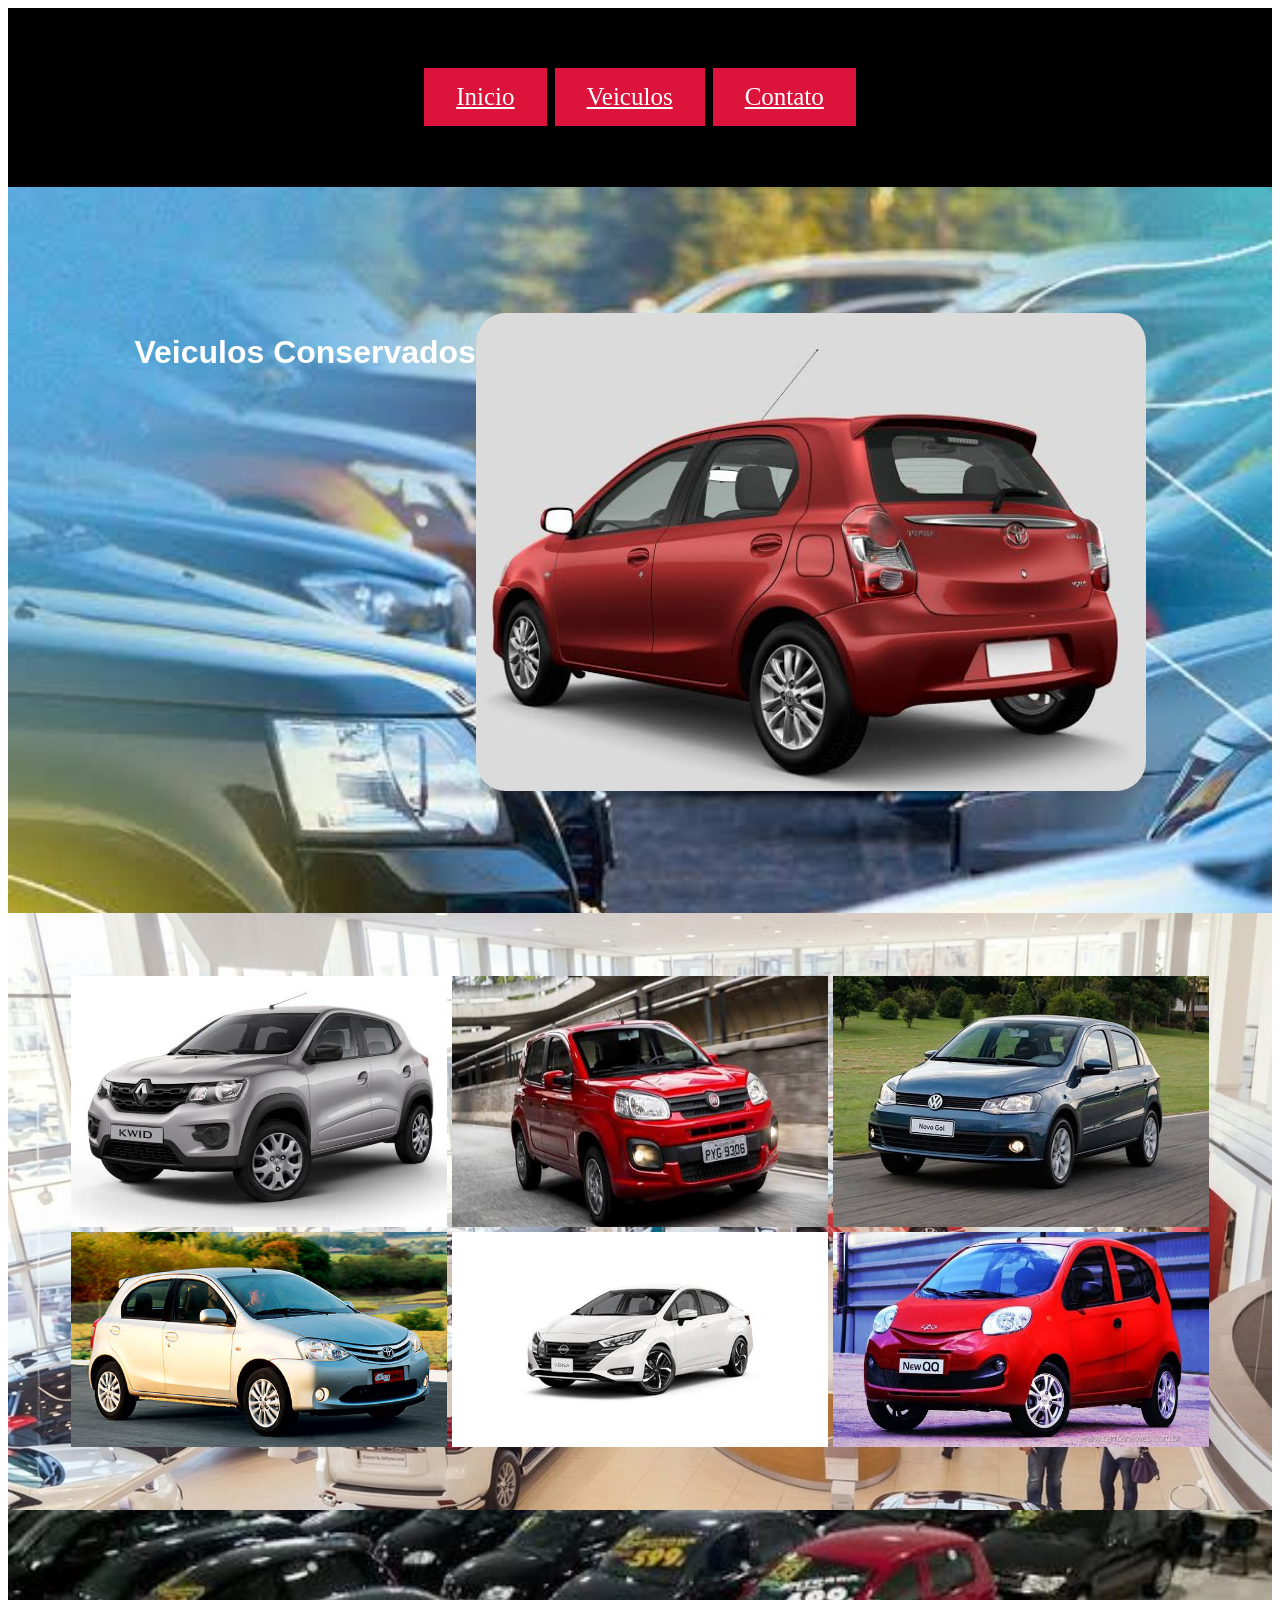
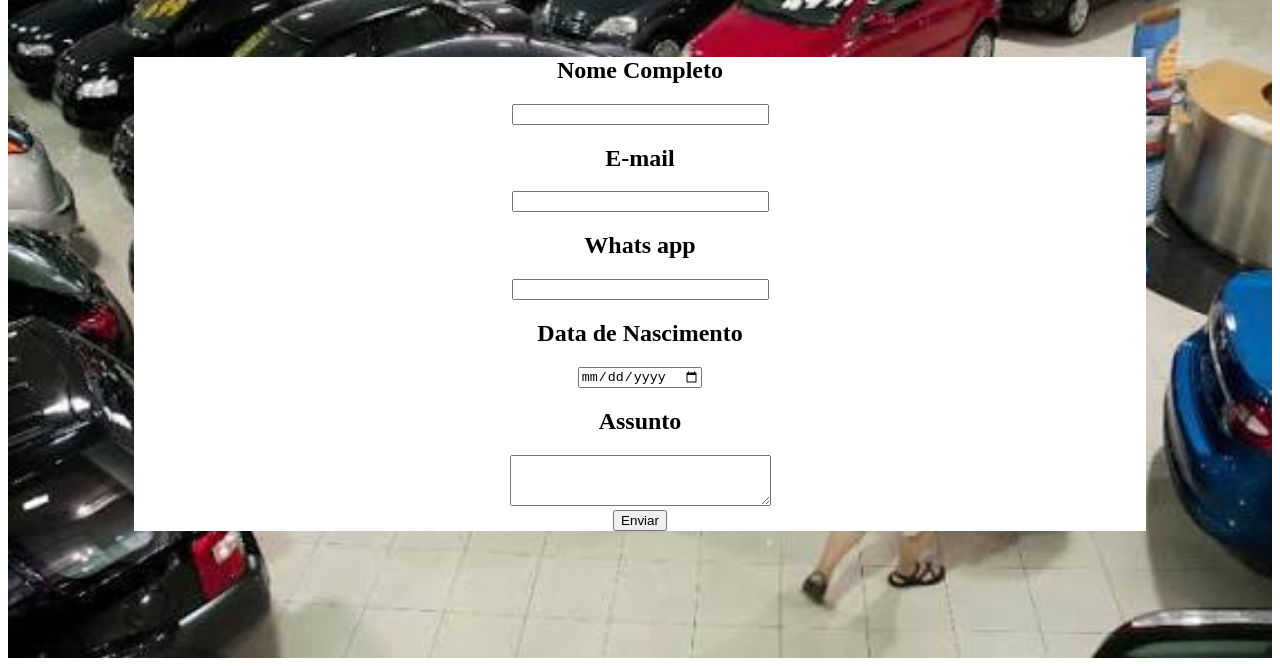
<file: index.html>
<!DOCTYPE html>
<html lang="pt-br">
<head>
    <meta charset="UTF-8">
    <meta name="viewport" content="width=device-width, initial-scale=1.0">
    <link rel="stylesheet" href="style.css">
    <title>Revenda de Carros</title>
</head>
<body>


<div class="menu" id="menu">


<ul>
  <li><a href="#menu">Inicio</a></li>
  <li><a href="#carros">Veiculos</a></li>
  <li><a href="#rodape">Contato</a></li>  
</ul>

</div>








</div>




<div class="cabecalho">
<div><h1>Veiculos Conservados</h1>
</div>

<div><img class="logo" src="abc.jfif" width="90%" height="90%"></div>


</div>





 <div class="mostra" id="carros">


<img src="kiwid.jfif">
<img src="uno.jfif">
<img src="carro1.jfif">
<img src="etios.jfif">
<img src="nissan.jfif">
<img src="cherry.jfif">


</div>

<div class="rodape" id="rodape">

 <script>

        function valida(){
        
        if(document.contato.nome.value=="" || document.contato.nome.value.length < 6)
            {
                alert( "Preencha campo Nome Completo corretamente!" );
                document.contato.nome.focus();
            }


              if(document.contato.email.value=="" || document.contato.email.value.length < 5)
            {
                alert( "Preencha campo E-mail corretamente!" );
                document.contato.email.focus();
            }

            
              if(document.contato.zap.value=="" || document.contato.zap.value.length < 11)
            {
                alert( "Preencha campo Wahs-app ( ex .. 51 - 98165476970 corretamente!" );
                document.contato.zap.focus();
            }
            
          
                if(document.contato.assunto.value=="" || document.contato.assunto.value.length < 5 )
            {
                alert( "Preencha campo Assunto corretamente!" );
                document.contato.assunto.focus();
            }





        }

    </script>

</head>

 <center>   
<form name="contato" method="get" action="recebe.html">
<legend>
<label><h2>Nome Completo</h2></label>
<input type="text" name="nome" size="30" required> 
<label><h2>E-mail</h2></label>
<input type="email"name="email" size="30" required>
<label><h2>Whats app</h2></label>
<input type="text" name="zap" size="30" required>
<label><h2>Data de Nascimento</h2></label>
<input type="date" name="nascimento" size="30" required>
<label><h2>Assunto</h2></label>
<textarea name="assunto" rows="3" cols="30"></textarea>
<br>
<input type="submit" value="Enviar" onclick="valida()">
</legend>
</form>
</center>
</font>    

</div>

</body>
</html>
</file>
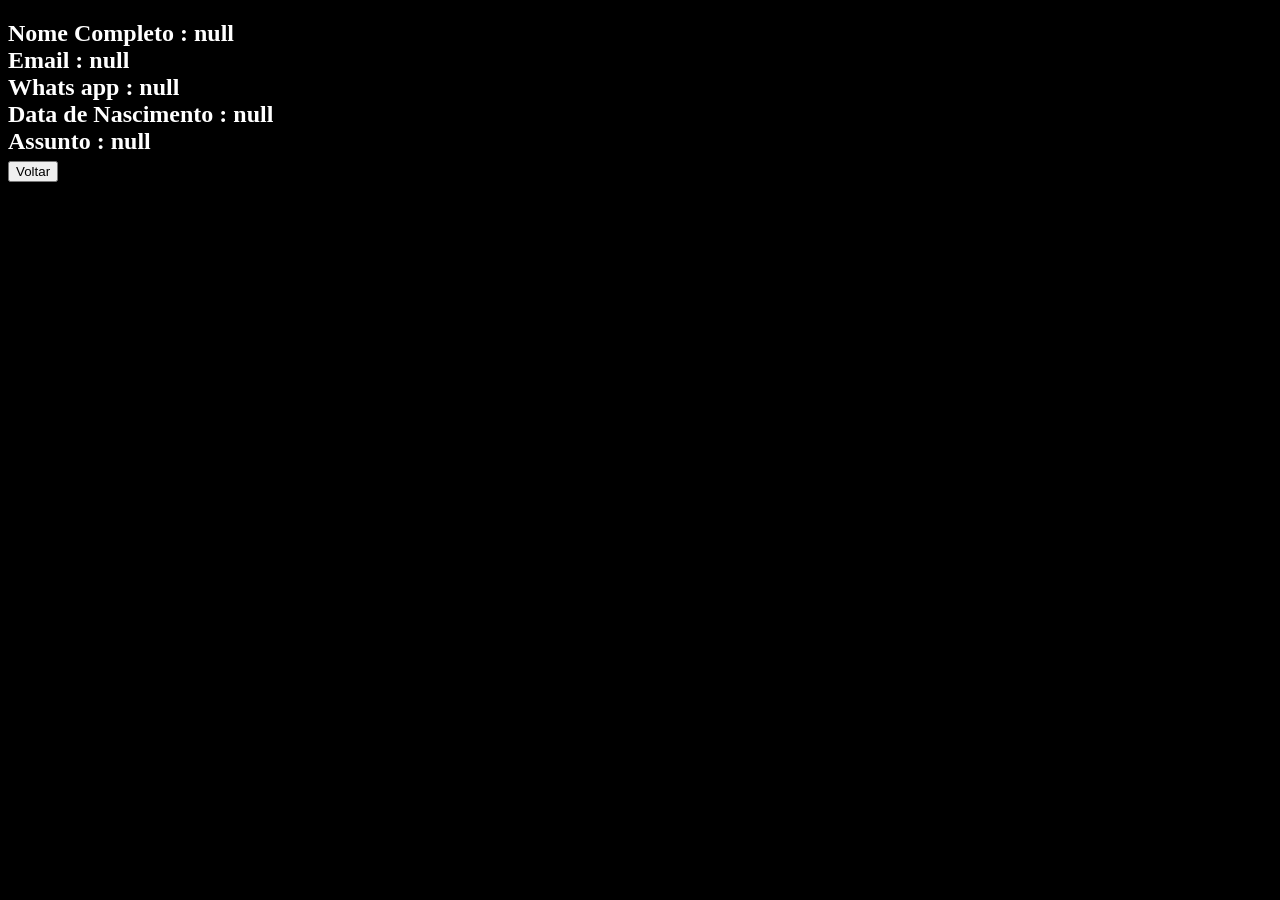
<file: recebe.html>
<!DOCTYPE html>
<html lang="pt-br">
<head>
    <meta charset="UTF-8">
    <meta name="viewport" content="width=device-width, initial-scale=1.0">
    <title>Formulario de Contato </title>
</head>
<body bgcolor="black">
    
<script>
var urlAtual = window.location.href;
var urlClass = new URL(urlAtual);
var nome = urlClass.searchParams.get("nome");
var email = urlClass.searchParams.get("email");
var zap = urlClass.searchParams.get("zap");
var nascimento = urlClass.searchParams.get("nascimento");
var assunto = urlClass.searchParams.get("assunto");

alert(   "Nome Completo : " +nome + "\n" 
         +"Email :        " +email+ "\n"
         +"zap :        "   +zap+ "\n"
         +"nascimento : "   +nascimento+ "\n"
         +"zap :        "   +zap+ "\n"
         +"assunto :        "   +assunto+ "\n"
);
var assunto = urlClass.searchParams.get("assunto");
</script>

<script>
document.write("<h2>");
document.write("<font color='white'>");
document.write("Nome Completo : ");
document.write(nome);
document.write("<br>");


document.write("Email : ");
document.write(email);
document.write("<br>");

document.write("Whats app : ");
document.write(zap);
document.write("<br>");


document.write("Data de Nascimento : ");
document.write(nascimento);
document.write("<br>");

document.write("Assunto : ");
document.write(assunto);
document.write("<br>");
document.write("</font>");

</script>



<button id="backBtn">Voltar</button>

<script>
  document.getElementById("backBtn").addEventListener("click", function(){
    history.back();
  });
</script>




</body>
</html>
</file>
<file: style.css>
.menu{
padding: 2%;
background-color: black;
color: white;

}

.cabecalho{
 padding: 10%;
 display: grid;
 grid-template-columns: auto auto;
 background-color: black;
 background-image: url('topo.jfif');
 background-size: cover;
 color: white;
 font-family: Verdana, Geneva, Tahoma, sans-serif;
}

.mostra{
padding: 5%;
background-color: white;
display: grid;
grid-template-columns: auto auto auto;
gap: 5px;
background-image: url('fundo.jfif');
background-size: cover;
}

.rodape{
padding: 10%;
background-color: black;
background-image: url('secao.jfif');
background-size: cover;
}


.logo{
 max-width: 400;
 border-radius: 30px;

}




ul {
  text-align: center;
  color: white;
  padding: 15px 32px;
  text-align: center;
  text-decoration: none;
  font-size: 16px;
}


li{
display: inline;
  background-color: crimson;
  color: white;
  padding: 15px 32px;
  text-align: center;
  text-decoration: none;
  display: inline-block;
  font-size: 16px;
  margin: 4px 2px;
  border: 10px;

}
a{
color:white;
font-size: 25px;

}


li:hover {
  background-color: blue;
}










img {
  width: 100%;
  height: 100%;
  transition: width 2s, height 4s;
}

img:hover {
  width: 50%;
  height: 50%;
}

p{
    background-color: black;
    color: white;
    font-family: Verdana, Geneva, Tahoma, sans-serif;
}

h1{
  justify-content: center;
}


form{
background-color: white;



}
</file>
